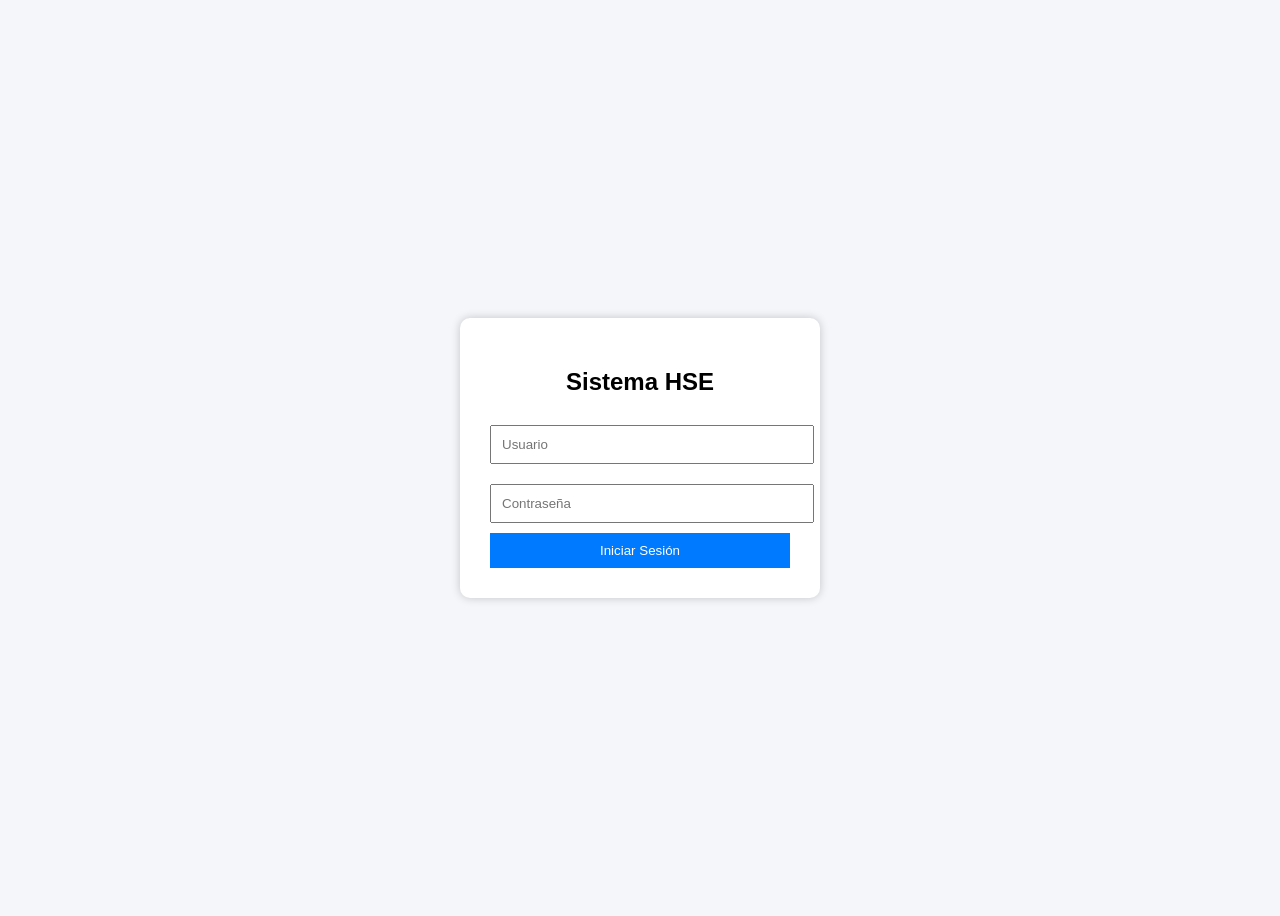
<file: proyecto_hse/index.html>
<!DOCTYPE html>
<html lang="es">
<head>
<meta charset="UTF-8">
<meta name="viewport" content="width=device-width, initial-scale=1.0">

<title>Login HSE</title>

<link rel="stylesheet" href="style.css">

</head>

<body>

<div class="login-container">

<h2>Sistema HSE</h2>

<input type="text" id="usuario" placeholder="Usuario">

<input type="password" id="password" placeholder="Contraseña">

<button onclick="login()">
Iniciar Sesión
</button>

</div>

<script src="script.js"></script>

</body>
</html>
</file>
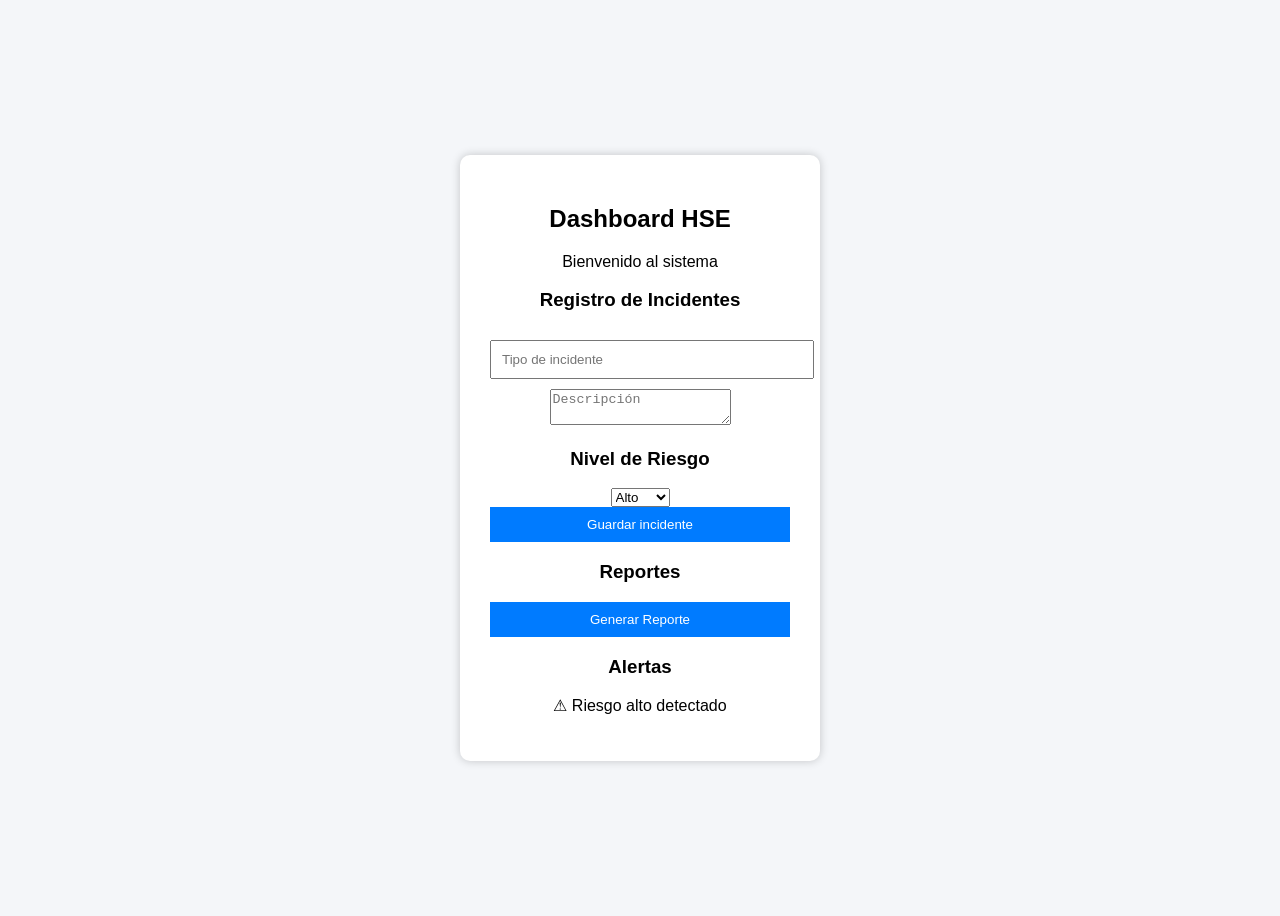
<file: proyecto_hse/dashboard.html>
<!DOCTYPE html>
<html lang="es">
<head>
<meta charset="UTF-8">
<title>Dashboard</title>
<link rel="stylesheet" href="style.css">
</head>

<body>

<div class="login-container">

<h2>Dashboard HSE</h2>

<p>Bienvenido al sistema</p>

<h3>Registro de Incidentes</h3>

<form action="guardar.php" method="POST">

<input type="text" name="tipo" placeholder="Tipo de incidente">

<textarea name="descripcion" placeholder="Descripción"></textarea>

<h3>Nivel de Riesgo</h3>

<select name="riesgo">
<option>Alto</option>
<option>Medio</option>
<option>Bajo</option>
</select>

<button type="submit">Guardar incidente</button>

</form>

<h3>Reportes</h3>

<button>Generar Reporte</button>

<h3>Alertas</h3>

<p>⚠ Riesgo alto detectado</p>

</div>

</body>
</html>
</file>
<file: proyecto_hse/style.css>
body{
    font-family: Arial;
    background:#f4f6f9;
    display:flex;
    justify-content:center;
    align-items:center;
    height:100vh;
}

.login-container{
    background:white;
    padding:30px;
    border-radius:10px;
    width:300px;
    box-shadow:0px 0px 10px rgba(0,0,0,0.2);
    text-align:center;
}

input{
    width:100%;
    padding:10px;
    margin:10px 0;
}

button{
    width:100%;
    padding:10px;
    background:#007bff;
    color:white;
    border:none;
    cursor:pointer;
}

button:hover{
    background:#0056b3;
}
</file>
